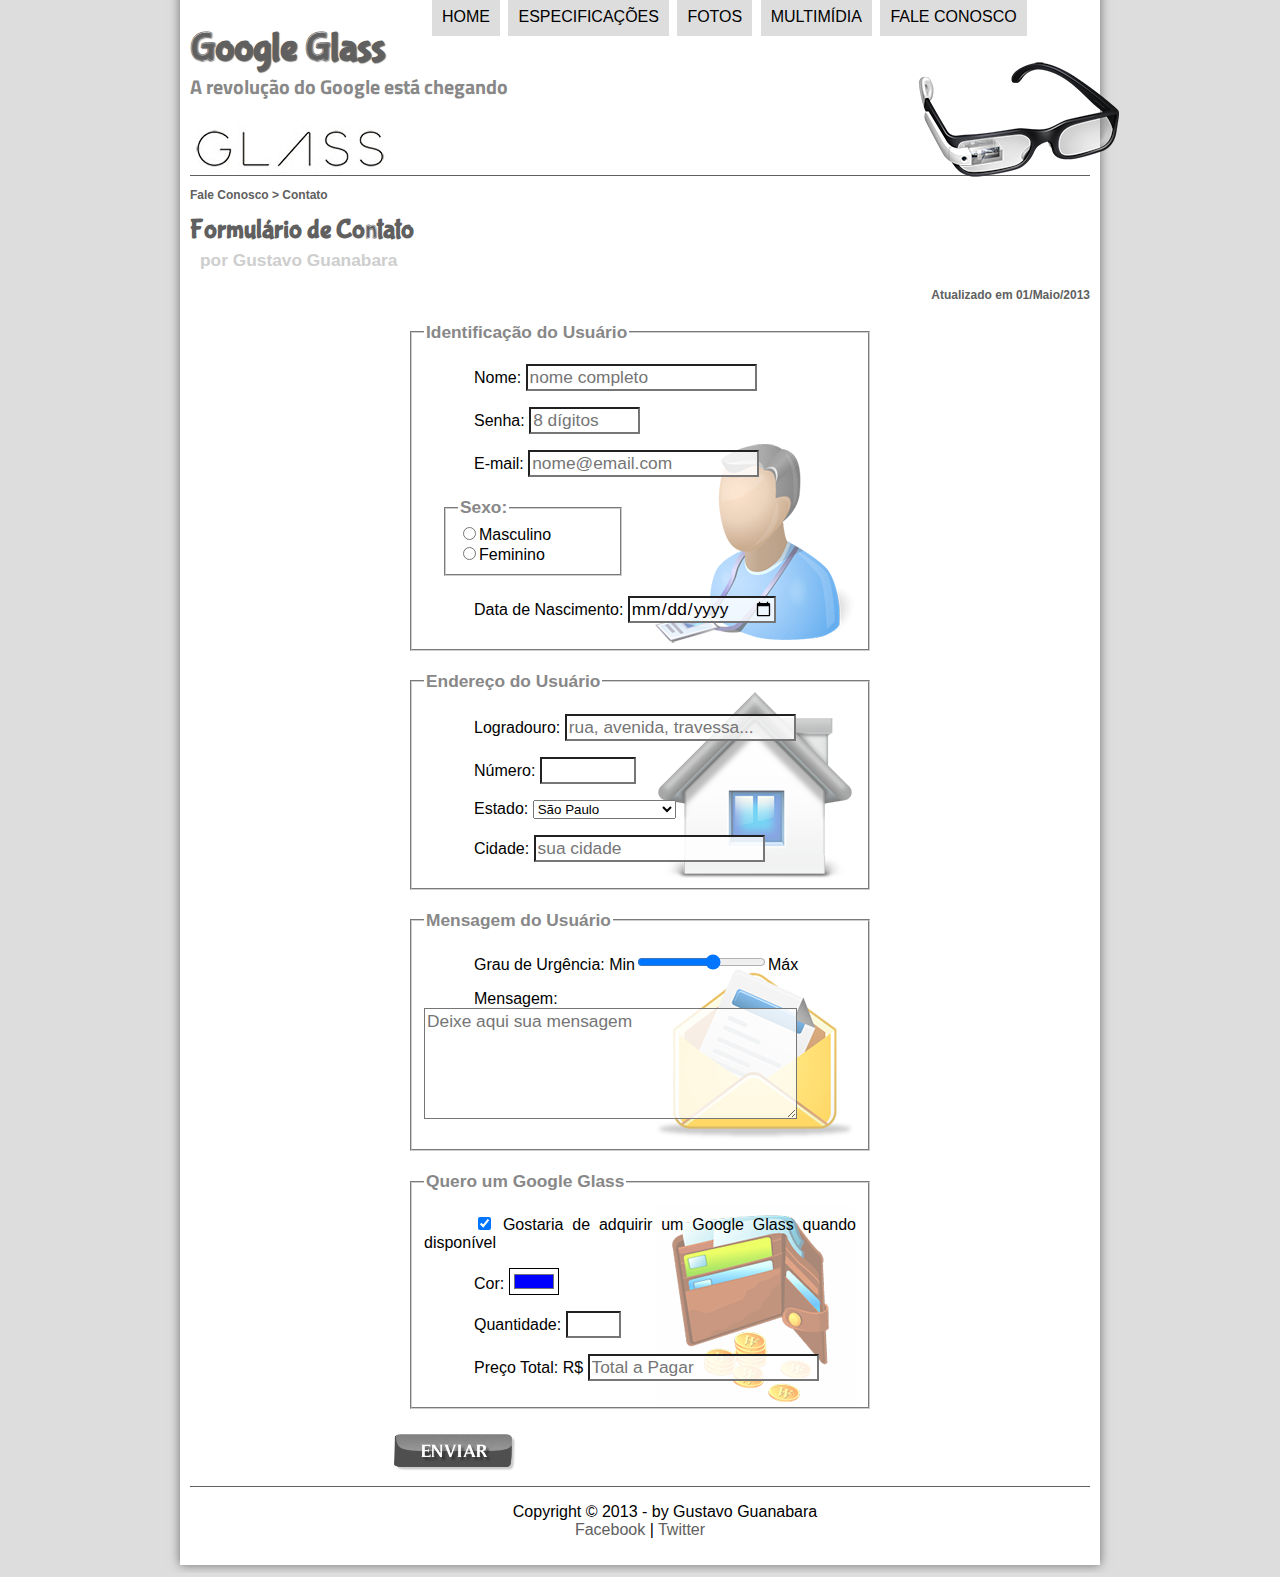
<file: fale-conosco.html>
<!DOCTYPE html>
<html lang="pt-br">

<head>
    <meta charset="UTF-8"/>
    <title>Tudo sobre Google Glass</title>
    <link rel="stylesheet" href="_css/estilo.css"/>
    <link rel="stylesheet" href="_css/form.css"/>
</head>
<script language="javascript" src="_javascript/funcoes.js"></script>
<script>
    function calc_total() {
        var qtd = parseInt(document.getElementById('cQtd').value);
        tot = qtd * 1500;
        document.getElementById('cTot').value = tot;
    }
</script>
<body>
    <div id="interface">
        <header id="cabecalho">
        <hgroup>
        <h1>Google Glass</h1>
        <h2>A revolução do Google está chegando</h2>
        </hgroup>

        <img id="icone" src="_imagens/glass-oculos-preto-peq.png">        
        <nav id="menu">
            <h1>Menu Principal</h1>
            <ul type="disc">
                <li onmouseover="mudaFoto('_imagens/home.png')" onmouseout="mudaFoto('_imagens/contato.png')"><a href="index.html">Home</a></li>
                <li onmouseover="mudaFoto('_imagens/especificacoes.png')" onmouseout="mudaFoto('_imagens/contato.png')"><a href="specs.html">Especificações</a></li>
                <li onmouseover="mudaFoto('_imagens/fotos.png')" onmouseout="mudaFoto('_imagens/contato.png')"><a href="fotos.html">Fotos</a></li>
                <li onmouseover="mudaFoto('_imagens/multimidia.png')" onmouseout="mudaFoto('_imagens/contato.png')"><a href="multimidia.html">Multimídia</a></li>
                <li onmouseover="mudaFoto('_imagens/contato.png')" onmouseout="mudaFoto('_imagens/contato.png')"><a href="fale-conosco.html">Fale conosco</a></li>
            </ul>
         </nav>            
        </header>

        <section id="corpo-full">
            <article id="noticia-principal">
                <header id="cabecalho-artigo">
                    <hgroup>
                        <h3>Fale Conosco > Contato</h3>
                        <h1>Formulário de Contato</h1>
                        <h2>por Gustavo Guanabara</h2>
                        <h3 class="direita">Atualizado em 01/Maio/2013</h3>
                    </hgroup>
                </header>


                <form method="post" id="fContato" action="mailto:contatocursoemvideo.com" oninput="calc_total();">
                    <fieldset id="usuario">
                        <legend>Identificação do Usuário</legend>
                            <p><label for="cNome">Nome:</label>
                                <input type="text" name="tNome" id="cNome" size="20" maxlength="30" placeholder="nome completo"/></p>
                            <p><label for="cSenha">Senha:</label>
                                <input type="password" name="tSenha" id="cSenha" size="8" maxlength="8" placeholder="8 dígitos"/></p></p>
                            <p><label for="cEmail">E-mail:
                                <input type="email" name="tEmail" id="cEmail" size="20" maxlength="40" placeholder="nome@email.com"/></p>
                            

                            <fieldset id="sexo"><legend>Sexo:</legend>
                                    <input type="radio" name="tSexo" id="cMasc"/><label for="cMasc">Masculino</label><br/>
                                    <input type="radio" name="tSexo" id="cFem"/><label for="cFem">Feminino</label>
                            </fieldset>                            
                            <p><label for="">Data de Nascimento:
                                <input type="date" name="tNasc" id="cNasc" size="20" maxlength="40" /></p>
                    </fieldset>

                    <fieldset id="endereco">
                        <legend>Endereço do Usuário</legend>
                            <p><label for="cRua">Logradouro:</label>
                                <input type="text" name="tRua" id="cRua" size="20" maxlength="80" placeholder="rua, avenida, travessa..."/></p>
                            <p><label for="cNum">Número:</label>
                                <input type="number" name="tNum" id="cNum" min="0" max="99999"/></p>
                            <p><label for="cEst">Estado:</label>
                                <select name="tEst" id="cEst">
                                    <optgroup label="Região Sudeste">
                                        <option value="RJ">Rio de Janeiro</option>
                                        <option value="SP" selected>São Paulo</option>
                                        <option value="MG">Minas Gerais</option>
                                    </optgroup>
                                    <optgroup label="Região Sul">
                                        <option value="PR">Paraná</option>
                                        <option value="SC">Santa Catarina</option>
                                        <option value="RS">Rio Gande do Sul</option>
                                    </optgroup>
                                </select></p>
                            <p><label for="cCid">Cidade:</label>
                                <input type="text" name="tCid" id="cCid" size="20" maxlength="40" placeholder="sua cidade" list="cidade"></p>
                                <datalist id="cidade">
                                    <option value="Rio de Janeiro"></option>
                                    <option value="Nova Iguaçu"></option>
                                    <option value="Niterói"></option>
                                    <option value="Belford Roxo"></option>
                                </datalist>
                    </fieldset>

                    <fieldset id="mensagem">
                        <legend>Mensagem do Usuário</legend>
                            <p><label for="cUrg">Grau de Urgência:</label>
                                Min<input type="range" nome="tUrg" id="cUrg" min="0" max="10" step="2">Máx</p>
                            <p><label for="cMsg">Mensagem:</label>
                                <textarea name="tMsg" id="cMsg" cols="35" rows="5" placeholder="Deixe aqui sua mensagem"></textarea></p>
                    </fieldset>

                    <fieldset id="pedido">
                        <legend>Quero um Google Glass</legend>
                            <p><input type="checkbox" name="tPed" id="cPed" checked/>
                                <label for="cPed">Gostaria de adquirir um Google Glass quando disponível</label>
                                </p>
                            <p><label for="cCor">Cor:</label>
                                <input type="color" name="tCor" id="cCor" value="#0000FF"></p>
                            <p><label for="cQtd">Quantidade:</label>
                                <input type="number" nome="tQtd"
                                id="cQtd" min="0" max="5"></p>
                            <p><label for="cTot">Preço Total: R$</label>
                                <input type="text" name="tTot" id="cTot" placeholder="Total a Pagar" readonly></p>
                    </fieldset>


                    <input type="image" name="tEnviar" src="_imagens/botao-enviar.png"/>

                </form>   
            </article>  

<footer id="rodape">
    <p>Copyright &copy; 2013 - by Gustavo Guanabara <br/>
    <a href="http://facebook.com/cursosemvideo" target="_blank">Facebook</a> | 
    <a href="http//twitter.com/cursosemvideo" target="_blank">Twitter</p>
</footer>
</div>
</body>
</html>
</file>
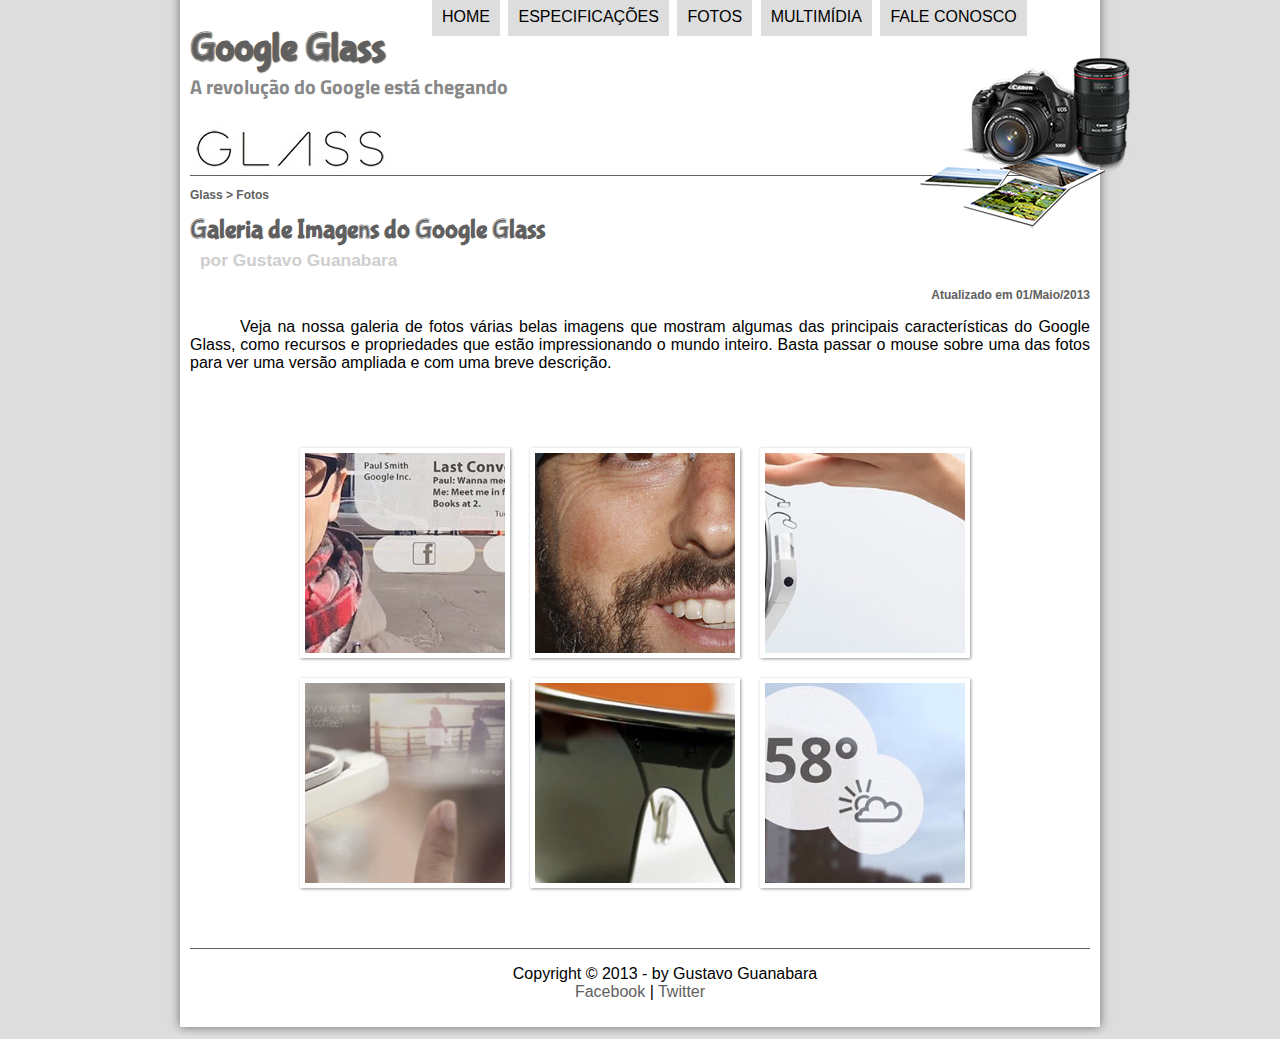
<file: fotos.html>
<!DOCTYPE html>
<html lang="pt-br">

<head>
    <meta charset="UTF-8"/>
    <title>Tudo sobre Google Glass</title>
    <link rel="stylesheet" href="_css/estilo.css"/>
    <link rel="stylesheet" href="_css/fotos.css"/>
</head>
<script language="javascript" src="_javascript/funcoes.js"></script>
<body>
    <div id="interface">
        <header id="cabecalho">
        <hgroup>
        <h1>Google Glass</h1>
        <h2>A revolução do Google está chegando</h2>
        </hgroup>

        <img id="icone" src="_imagens/fotos.png">        
        <nav id="menu">
            <h1>Menu Principal</h1>
            <ul type="disc">
                <li onmouseover="mudaFoto('_imagens/home.png')" onmouseout="mudaFoto('_imagens/fotos.png')"><a href="index.html">Home</a></li>
                <li onmouseover="mudaFoto('_imagens/especificacoes.png')" onmouseout="mudaFoto('_imagens/fotos.png')"><a href="specs.html">Especificações</a></li>
                <li onmouseover="mudaFoto('_imagens/fotos.png')" onmouseout="mudaFoto('_imagens/fotos.png')"><a href="fotos.html">Fotos</a></li>
                <li onmouseover="mudaFoto('_imagens/multimidia.png')" onmouseout="mudaFoto('_imagens/fotos.png')"><a href="multimidia.html">Multimídia</a></li>
                <li onmouseover="mudaFoto('_imagens/contato.png')" onmouseout="mudaFoto('_imagens/fotos.png')"><a href="fale-conosco.html">Fale conosco</a></li>
            </ul>
         </nav>            
        </header>


        <section id="corpo-full">
            <article id="noticia-principal">
                <header id="cabecalho-artigo">
                    <hgroup>
                        <h3>Glass > Fotos</h3>
                        <h1>Galeria de Imagens do Google Glass</h1>
                        <h2>por Gustavo Guanabara</h2>
                        <h3 class="direita">Atualizado em 01/Maio/2013</h3>
                    </hgroup>
                </header>




                <p>Veja na nossa galeria de fotos várias belas imagens que mostram algumas das principais características do Google Glass, como recursos e propriedades que estão impressionando o mundo inteiro. Basta passar o mouse sobre uma das fotos para ver uma versão ampliada e com uma breve descrição.</p>

                <ul id="album-fotos">
                    <li id="foto01"><span>Agenda e lembretes</span></li>
                    <li id="foto02"><span>Sergey Brin usando o Glass</span></li>
                    <li id="foto03"><span>Leve e compacto</span></li>
                    <li id="foto04"><span>Sensação de uma tela de 50"</span></li>
                    <li id="foto05"><span>Vários tipos de lente</span></li>
                    <li id="foto06"><span>Informações importantes</span></li>
                </ul>

            </article>
        </section>

<footer id="rodape">
<p>Copyright &copy; 2013 - by Gustavo Guanabara <br/>
<a href="http://facebook.com/cursosemvideo" target="_blank">Facebook</a> | 
<a href="http//twitter.com/cursosemvideo" target="_blank">Twitter</p>
</footer>
</div>
</body>
</html>
</file>
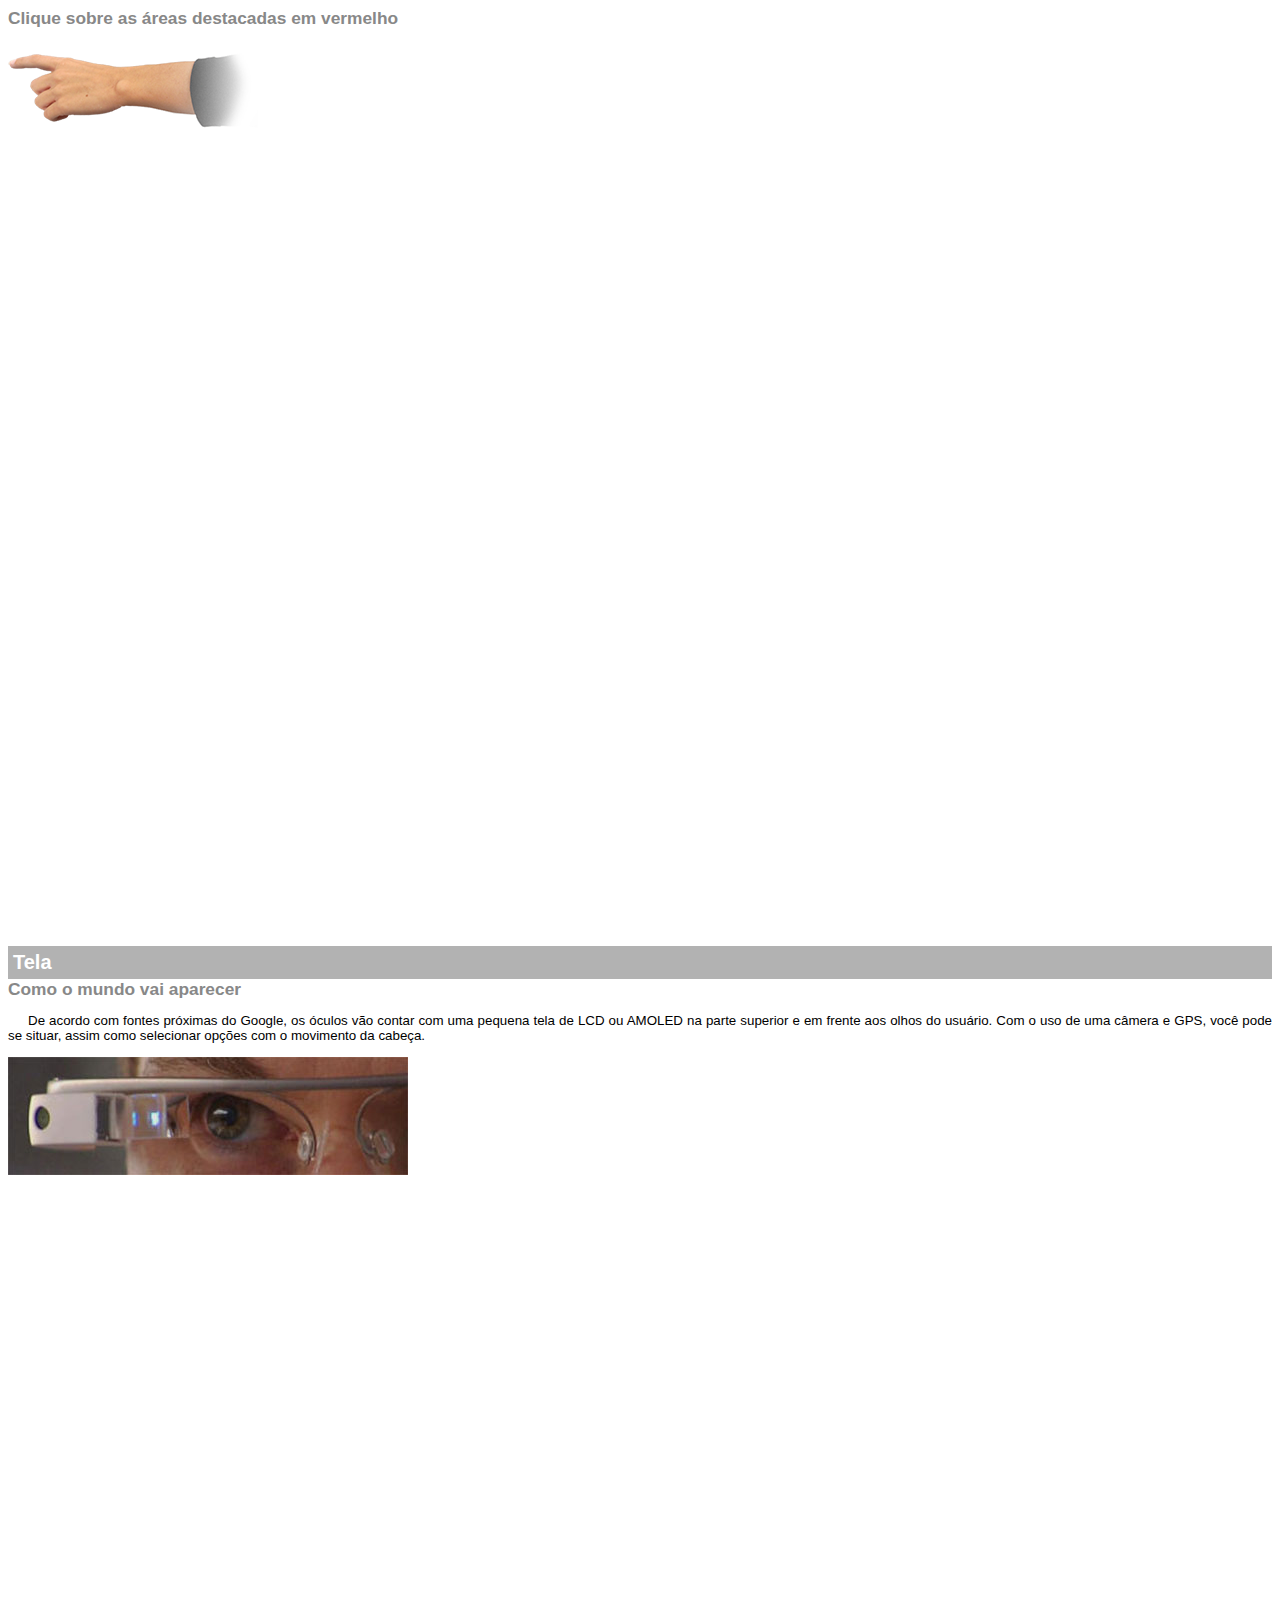
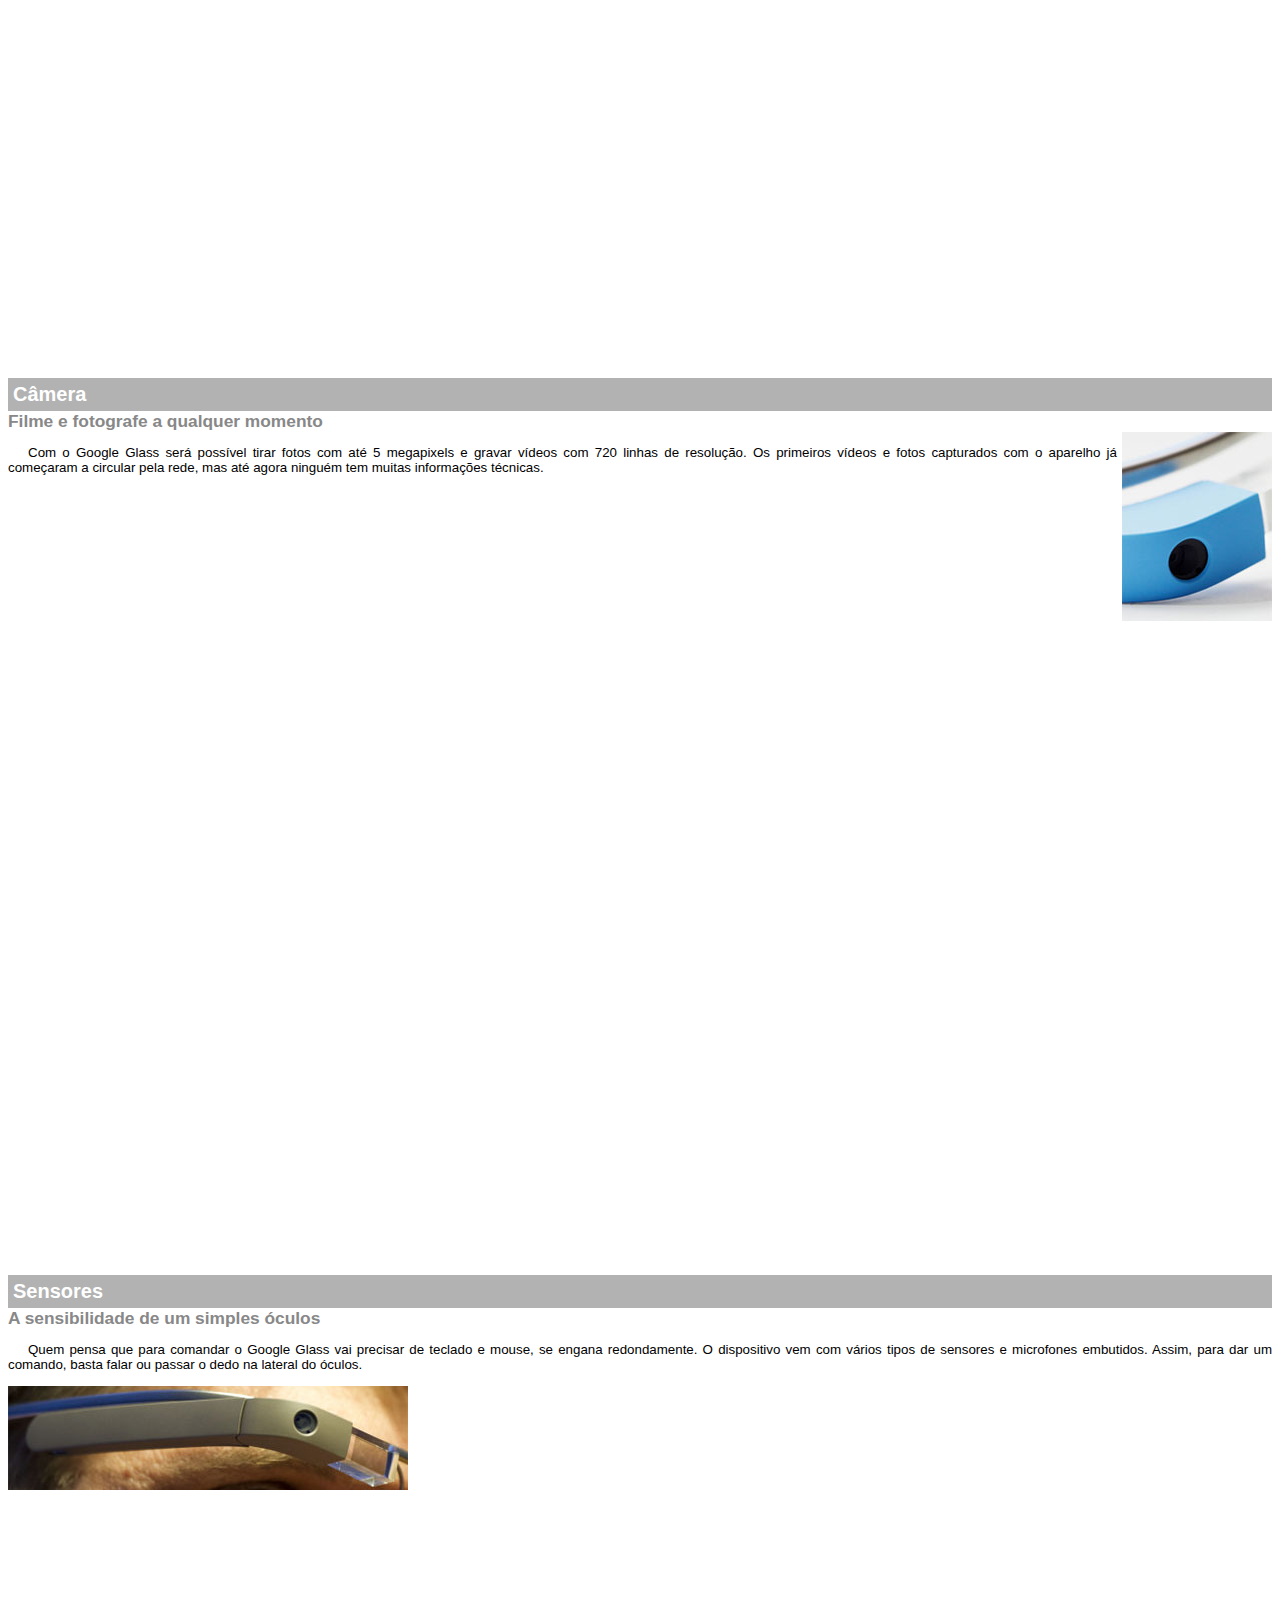
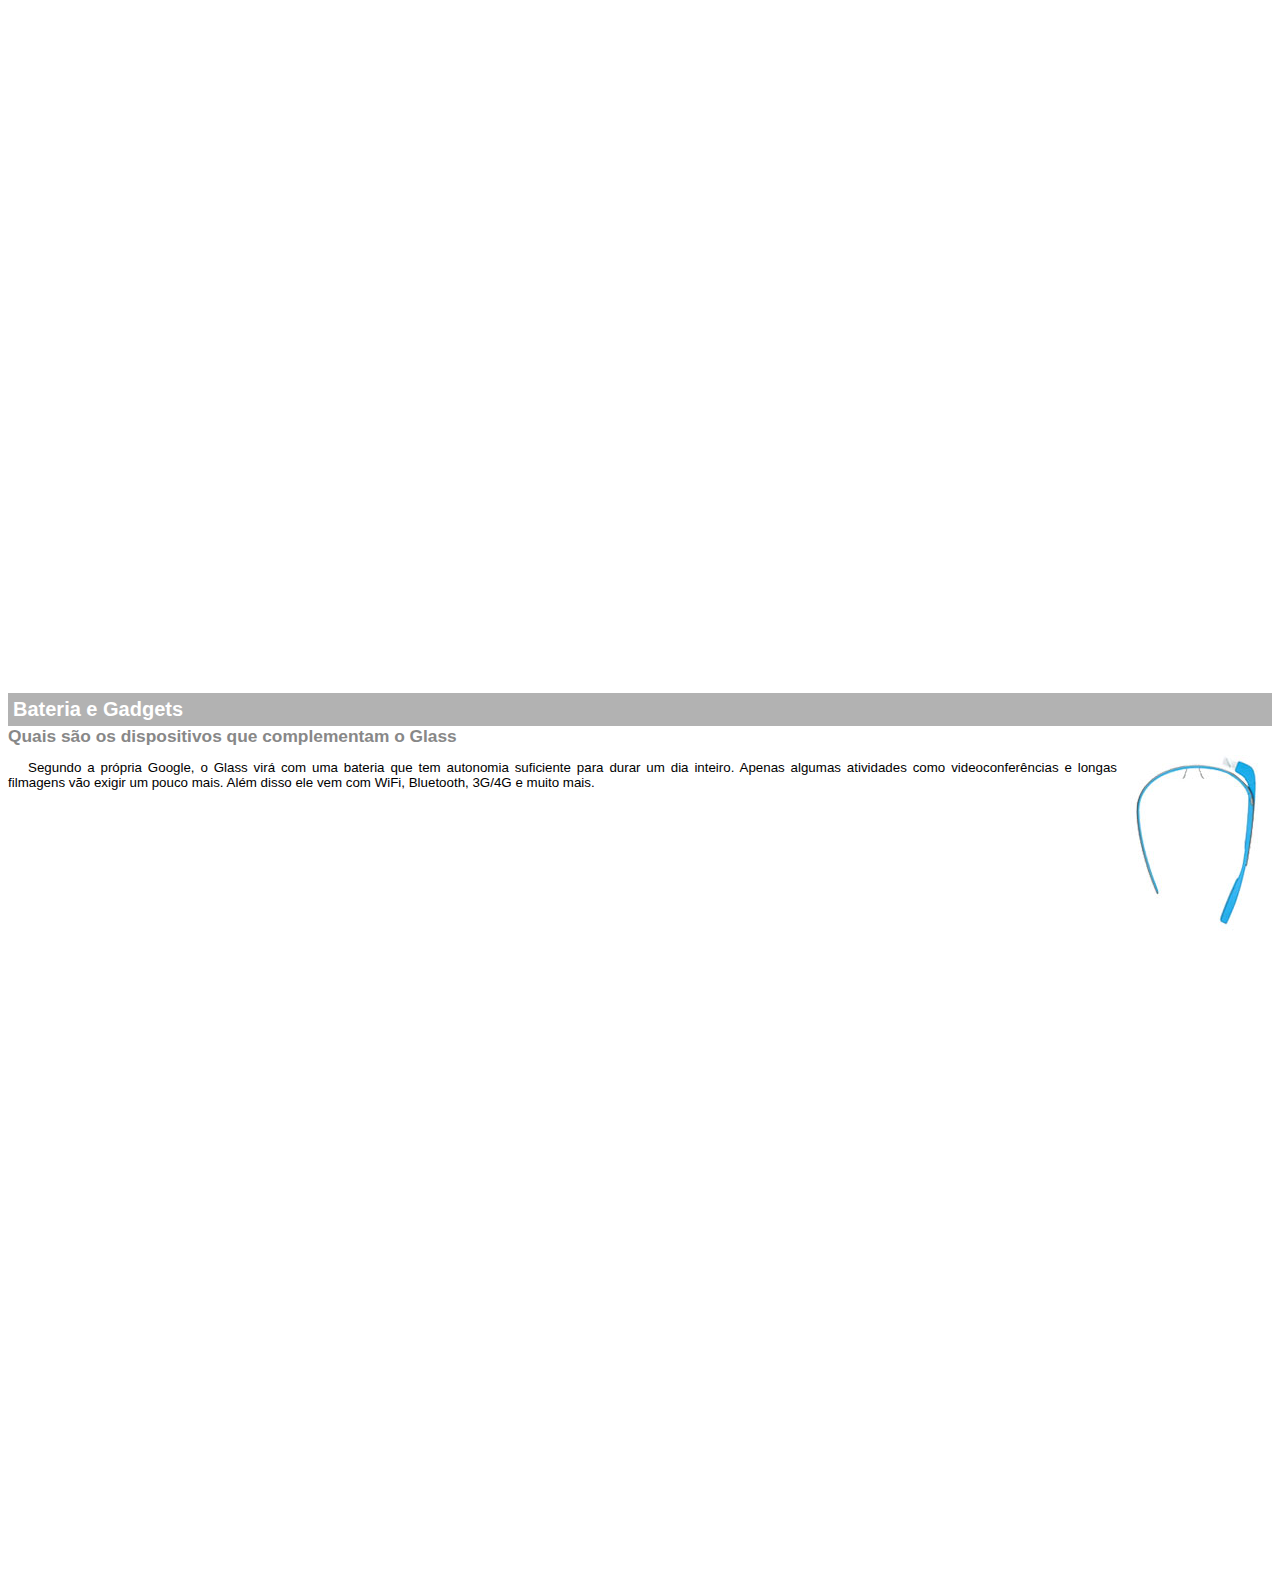
<file: google-glass.html>
<!DOCTYPE html>
<html lang="pt-br">

    <head>
        <meta charset="UTF-8"/>
        <title>Informações sobre Google Glass</title>
        
        <style>
            body {
                font-family: Arial;
                font-size: 10pt;
            }
            body::-webkit-scrollbar {
                display: none;
            }
            p {
                text-align: justify;
                text-indent: 20px;
            }
            article h1 {
                font-size: 15pt;
                color: #ffffff;
                background-color: rgba(0, 0, 0, .3);
                padding: 5px;
                margin: 0px;
            }
            article h2 {
                font-size: 13pt;
                color: #888888;
                margin: 0px;
            }
            article {
                margin-bottom: 800px;
            }

            img.img-dir {
                display: block;
                float: right;
                margin-left: 5px;
            }
        </style>
    </head>
    <body>
        <article id="topo">
            <header>
                <h2>Clique sobre as áreas destacadas em vermelho</h2>
            </header>
            <img src="_imagens/mao.png" alt="Mão apontando para a esquerda"/>
        </article>

        <article id="tela">
            <header>
                <h1>Tela</h1>
                <h2>Como o mundo vai aparecer</h2>
            </header>
            <p>De acordo com fontes próximas do Google, os óculos vão contar com uma pequena tela de LCD ou AMOLED na parte superior e em frente aos olhos do usuário. Com o uso de uma câmera e GPS, você pode se situar, assim como selecionar opções com o movimento da cabeça.</p>
            <img src="_imagens/det-tela.jpg" alt="Tela do Google Glas"/>
        </article>

        <article id="camera">
            <header>
                <h1>Câmera</h1>
                <h2>Filme e fotografe a qualquer momento</h2>
            </header>    
            <img src="_imagens/det-camera.jpg" class="img-dir" alt="Câmera do Google Glass"/>
            <p>Com o Google Glass será possível tirar fotos com até 5 megapixels e gravar vídeos com 720 linhas de resolução. Os primeiros vídeos e fotos capturados com o aparelho já começaram a circular pela rede, mas até agora ninguém tem muitas informações técnicas.</p>
        </article>

        <article id="sensores">
            <header>
                <h1>Sensores</h1>
                <h2>A sensibilidade de um simples óculos</h2>
            </header>
            <p>Quem pensa que para comandar o Google Glass vai precisar de teclado e mouse, se engana redondamente. O dispositivo vem com vários tipos de sensores e microfones embutidos. Assim, para dar um comando, basta falar ou passar o dedo na lateral do óculos.</p>
            <img src="_imagens/det-touch.jpg" alt="Sensores do Google Glass"/>
        </article>

        <article id="gadgets">
            <header>
                <h1>Bateria e Gadgets</h1>
                <h2>Quais são os dispositivos que complementam o Glass</h2>
            </header>
            <img src="_imagens/det-bateria.jpg" class="img-dir" alt="Bateria e Gadgets do Google Glass"/>
            <p>Segundo a própria Google, o Glass virá com uma bateria que tem autonomia suficiente para durar um dia inteiro. Apenas algumas atividades como videoconferências e longas filmagens vão exigir um pouco mais. Além disso ele vem com WiFi, Bluetooth, 3G/4G e muito mais.</p>
        </article>

    </body>
</html>
</file>
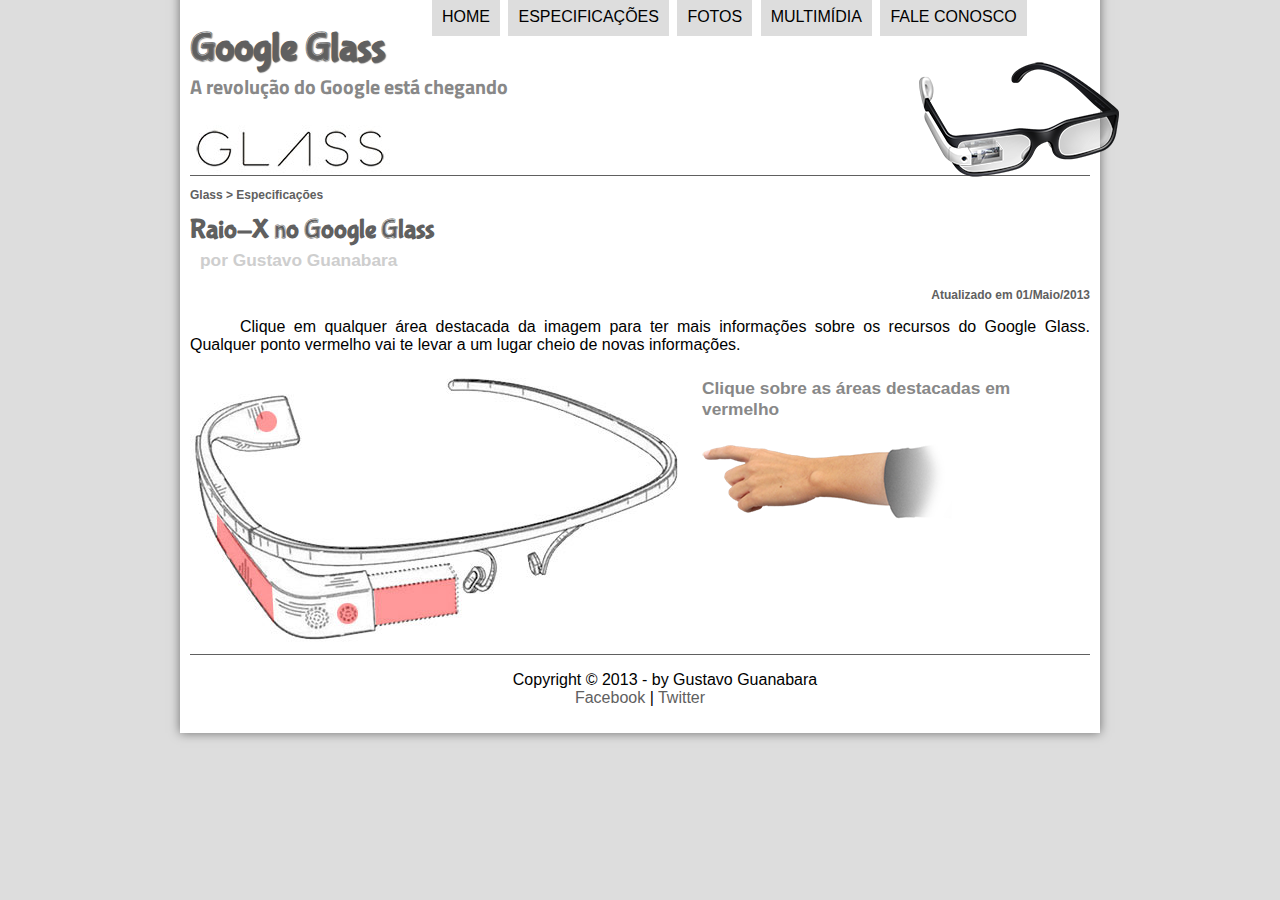
<file: specs.html>
<!DOCTYPE html>
<html lang="pt-br">

<head>
    <meta charset="UTF-8"/>
    <title>Tudo sobre Google Glass</title>
    <link rel="stylesheet" href="_css/estilo.css"/>
    <link rel="stylesheet" href="_css/specs.css"/>
</head>
<script language="javascript" src="_javascript/funcoes.js"></script>
<body>
    <div id="interface">
        <header id="cabecalho">
        <hgroup>
        <h1>Google Glass</h1>
        <h2>A revolução do Google está chegando</h2>
        </hgroup>

        <img id="icone" src="_imagens/glass-oculos-preto-peq.png">        
        <nav id="menu">
            <h1>Menu Principal</h1>
            <ul type="disc">
                <li onmouseover="mudaFoto('_imagens/home.png')" onmouseout="mudaFoto('_imagens/especificacoes.png')"><a href="index.html">Home</a></li>
                <li onmouseover="mudaFoto('_imagens/especificacoes.png')" onmouseout="mudaFoto('_imagens/especificacoes.png')"><a href="specs.html">Especificações</a></li>
                <li onmouseover="mudaFoto('_imagens/fotos.png')" onmouseout="mudaFoto('_imagens/especificacoes.png')"><a href="fotos.html">Fotos</a></li>
                <li onmouseover="mudaFoto('_imagens/multimidia.png')" onmouseout="mudaFoto('_imagens/especificacoes.png')"><a href="multimidia.html">Multimídia</a></li>
                <li onmouseover="mudaFoto('_imagens/contato.png')" onmouseout="mudaFoto('_imagens/especificacoes.png')"><a href="fale-conosco.html">Fale conosco</a></li>
            </ul>
         </nav>            
        </header>

    <section id="corpo-full">
        <article id="noticia-principal">
            <header id="cabecalho-artigo">
                <hgroup>
                    <h3>Glass > Especificações</h3>
                    <h1>Raio-X no Google Glass</h1>
                    <h2>por Gustavo Guanabara</h2>
                    <h3 class="direita">Atualizado em 01/Maio/2013</h3>
                </hgroup>
            </header>

            <p>Clique em qualquer área destacada da imagem para ter mais informações sobre os recursos do Google Glass. Qualquer ponto vermelho vai te levar a um lugar cheio de novas informações.</p>

            <section id="conteudo">
                <img src="_imagens/glass-esquema-marcado.jpg" usemap="#meumapa"/>
                <map name="meumapa">
                    <area shape="rect" coords="179,202,270,260" href="google-glass.html#tela" target="janela"/>
                    <area shape="circle" coords="158,243,12" href="google-glass.html#camera" target="janela"/>
                    <area shape="circle" coords="73,52,12" href="google-glass.html#gadgets" target="janela"/>
                    <area shape="poly" coords="28,143,83,216,84,249,27,169" href="google-glass.html#sensores" target="janela"/>
                </map>
                <iframe src="google-glass.html" name="janela" id="frame-spec"></iframe>
            </section>
        </article>
    </section>

<footer id="rodape">
    <p>Copyright &copy; 2013 - by Gustavo Guanabara <br/>
    <a href="http://facebook.com/cursosemvideo" target="_blank">Facebook</a> | 
    <a href="http//twitter.com/cursosemvideo" target="_blank">Twitter</p>
</footer>
</div>
</body>
</html>
</file>
<file: _css/estilo.css>
@charset "UTF-8";
@import url('https://fonts.googleapis.com/css2?family=Titillium+Web:ital,wght@1,200&display=swap');
@font-face{
    font-family: 'FonteLogo';
    src: url("../_fonts/bubblegum-sans-regular.otf");
}

body {
    font-family: Arial, sans-serif;
    background-color: #dddddd;
    color: rgba(0,0,0,1);       
}

div#interface {
    width: 900px;
    background-color: #ffffff;
    margin: -20px auto 0px auto;
    box-shadow: 0px 0px 10px rgba(0, 0, 0, .5);
    padding: 10px;
}

p {
    text-align: justify;
    text-indent: 50px;
}

a {
    color: #606060;
    text-decoration: none;
}

a:hover {
    text-decoration: underline;
}

header#cabecalho img#icone{
    position: relative;
    left: 81%;
    top: -60px;
}

header#cabecalho {
    border-bottom: 1px #606060 solid;
    height: 150px;
    background: url("../_imagens/glass-logo-peq.jpg") no-repeat 0px 100px;

}

header#cabecalho h1{
    font-family: 'FonteLogo', sans-serif;
    font-size: 30pt;
    color: #606060;
    text-shadow: 1px 1px 1px rgba(0, 0, 0, .6);
    padding: 0px;
    margin-bottom: 0px;
}

header#cabecalho h2{
    font-family: 'Titillium Web', sans-serif;
    color: #888;
    font-size: 15pt;
    padding: 0px;
    margin-top: 0px;
}

/* Formatação de imagens com legendas */
    
figure.foto-legenda {
    position: relative;
    border: 8px solid white;
    box-shadow: 1px 1px 4px black;
}


figure.foto-legenda img {
    width: 100%;
    height: 100%;
}

figure.foto-legenda figcaption {
    opacity: 0;
    position: absolute;
    top: 0px;
    background-color: rgba(0, 0, 0, .4);
    color: white;
    width: 100%;
    height: 100%;
    padding: 10px;
    box-sizing: border-box;

}

figure.foto-legenda:hover figcaption{
    opacity: 1;
    transition: opacity 1s;
}

/*Formatação do Menu*/

nav#menu {
    display: block;
}

nav#menu ul{
    list-style: none;
    text-transform: uppercase;
    position: absolute;
    top: -20px;
    margin-left: 200px;
}

nav#menu li{
    display: inline-block;
    background-color: #dddddd;
    padding: 10px;
    margin: 2px;
    transition: background-color 1s;
}

nav#menu li:hover {
    background-color: #606060;

}

nav#menu h1 {
    display: none;
}

nav#menu a {
    color: #000000;
    text-decoration: none;
}

nav#menu a:hover {
    color: #ffffff;
    text-decoration: underline;
}

section#corpo {
    display: block;
    width: 500px;
    float: left;
    border-right: 1px solid #606060;
    padding-right: 20px;
}

article#noticia-principal h2 {
    font-size: 13pt;
    color: #606060;
    background-color: #dddddd;
    padding: 5px 0px 5px 10px;
    margin: 10px 0px 10px 0px;
}

header#cabecalho-artigo h1 {
    font-family: "FonteLogo",sans-serif;
    font-size: 20pt;
    color: #606060;
    margin-bottom: 0px;
    margin-top: 0px;
}

.direita{
    text-align: right;
}

header#cabecalho-artigo h2 {
    font-size: 13pt;
    color: #cecece;
    background-color: #ffffff;
    margin: 0px;
}

header#cabecalho-artigo h3 {
    font-size: 12px;
    color: #606060;
}

table#tabelaspec {
    border: 1px solid #606060;
    border-spacing: 0px;
    margin-left: auto;
    margin-right: auto;
}

table#tabelaspec td {
    border: 1px solid #606060;
    padding: 10px;
    text-align: center;
    vertical-align: top;
}

table#tabelaspec td.ce {
    color: #ffffff;
    background-color: #606060;
    vertical-align: top;
    font-weight: bold;

}
table#tabelaspec td.cd {
    background-color: #cecece;
}

table#tabelaspec caption {
    color: #888;
    font-size: 13pt;
    font-weight: bolder;    
}

table#tabelaspec caption span {
    display: block;
    float: right;
    color: #000;
    font-size: 8pt;
    margin-top: 10px;
}

aside#lateral {
    display: block;
    width: 350px;
    float: right;
    background-color: #dddddd;
    padding:10px;
    margin-top: 10px;
    box-shadow: 2px 2px 2px rgba(0,0,0,.5);
}

aside#lateral h1 {
    font-family: "FonteLogo", sans-serif;
    font-size: 20pt;
    color:#606060
    margin-top: 0px;  
}

aside#lateral h2 {
    background-color: #606060;
    font-size: 13 pt;
    color:#ffffff;
    padding: 5px;       
}
footer#rodape {
    clear: both;
    border-top: 1px solid #606060;

}

footer#rodape p {
    text-align: center;
}
</file>
<file: _css/form.css>
@charset "UTF-8";

form {
    width: 500px;
    margin: auto;
}

input, textarea {
    font-family: sans-serif;
    font-weight: normal;
    font-size: 13pt;
    background-color: rgba(255, 255, 255, .8);
}

input:hover, textarea:hover {
    background-color: #dddddd;
}

legend {
    color: #888888;
    font-weight: bold;
    font-size: 13pt;
    font-family: sans-serif;
}

fieldset {
    border-color: #cecece;
    margin: 20px;
}

fieldset#sexo {
    width: 150px;
}

fieldset#usuario {
    background: url(../_imagens/icone-contato.png) no-repeat 95% 95%;
}

fieldset#endereco {
    background: url(../_imagens/icone-endereco.png) no-repeat 95% 95%;
}

fieldset#mensagem {
    background: url(../_imagens/icone-mensagem.png) no-repeat 95% 95%;
}

fieldset#pedido {
    background: url(../_imagens/icone-pagamento.png) no-repeat 95% 95%;
}
</file>
<file: _css/fotos.css>
@charset "UFT-8";

ul#album-fotos {
    width: 700px;
    margin: 0 auto;
    padding: 50px;
    overflow: hidden;
    list-style: none;
}

ul#album-fotos li {
    float: left;
    width: 200px;
    height: 200px;
    margin: 10px;
    border: 5px solid #ffffff;
    background-color: #ffffff;
    box-shadow: 1px 1px 3px rgba(0, 0, 0, .4);
    -webkit-transition: all .4s ease-in;
}

ul#album-fotos li span {
    opacity: 0;
    color: #ffffff;
    text-shadow: 1px 1px 1px  #000000;
    background-color: rgba(0, 0, 0, .3);
    font-size: 9pt;
    line-height: 370px;
    padding: 5px;
}

ul#album-fotos li:hover {
    -webkit-transform: scale(1.5);
}

ul#album-fotos li:hover span {
    opacity: 1;
}


ul#album-fotos li#foto01 {
    background: url('../_imagens/galeria-01.jpg') no-repeat;
    background-position: 50% 50%;
    background-size: 400px 400px;
    background-color: #ffffff;
}
ul#album-fotos li#foto01:hover {
    background-position: 0px 0px;
    background-size: 200px 200px;
}

ul#album-fotos li#foto02 {
    background: url('../_imagens/galeria-02.jpg') no-repeat;
    background-position: 50% 50%;
    background-size: 400px 400px;
    background-color: #ffffff;
}
ul#album-fotos li#foto02:hover {
    background-position: 0px 0px;
    background-size: 200px 200px;
}

ul#album-fotos li#foto03 {
    background: url('../_imagens/galeria-03.jpg') no-repeat;
    background-position: 50% 50%;
    background-size: 400px 400px;
    background-color: #ffffff;
}
ul#album-fotos li#foto03:hover {
    background-position: 0px 0px;
    background-size: 200px 200px;
}

ul#album-fotos li#foto04 {
    background: url('../_imagens/galeria-04.jpg') no-repeat;
    background-position: 50% 50%;
    background-size: 400px 400px;
    background-color: #ffffff;
}
ul#album-fotos li#foto04:hover {
    background-position: 0px 0px;
    background-size: 200px 200px;
}

ul#album-fotos li#foto05 {
    background: url('../_imagens/galeria-05.jpg') no-repeat;
    background-position: 50% 50%;
    background-size: 400px 400px;
    background-color: #ffffff;
}
ul#album-fotos li#foto05:hover {
    background-position: 0px 0px;
    background-size: 200px 200px;
}

ul#album-fotos li#foto06 {
    background: url('../_imagens/galeria-06.jpg') no-repeat;
    background-position: 50% 50%;
    background-size: 400px 400px;
    background-color: #ffffff;
}
ul#album-fotos li#foto06:hover {
    background-position: 0px 0px;
    background-size: 200px 200px;
}
</file>
<file: _css/specs.css>
@charset "UTF-8";

section.conteudo {
    width: 1000px;
    margin: auto;
}

iframe#frame-spec {
    width: 380px;
    height: 280px;
    border: none;
    overflow: hidden;
}

iframe#frame-spec::-webkit-scrollbar {
    display: none;
}
</file>
